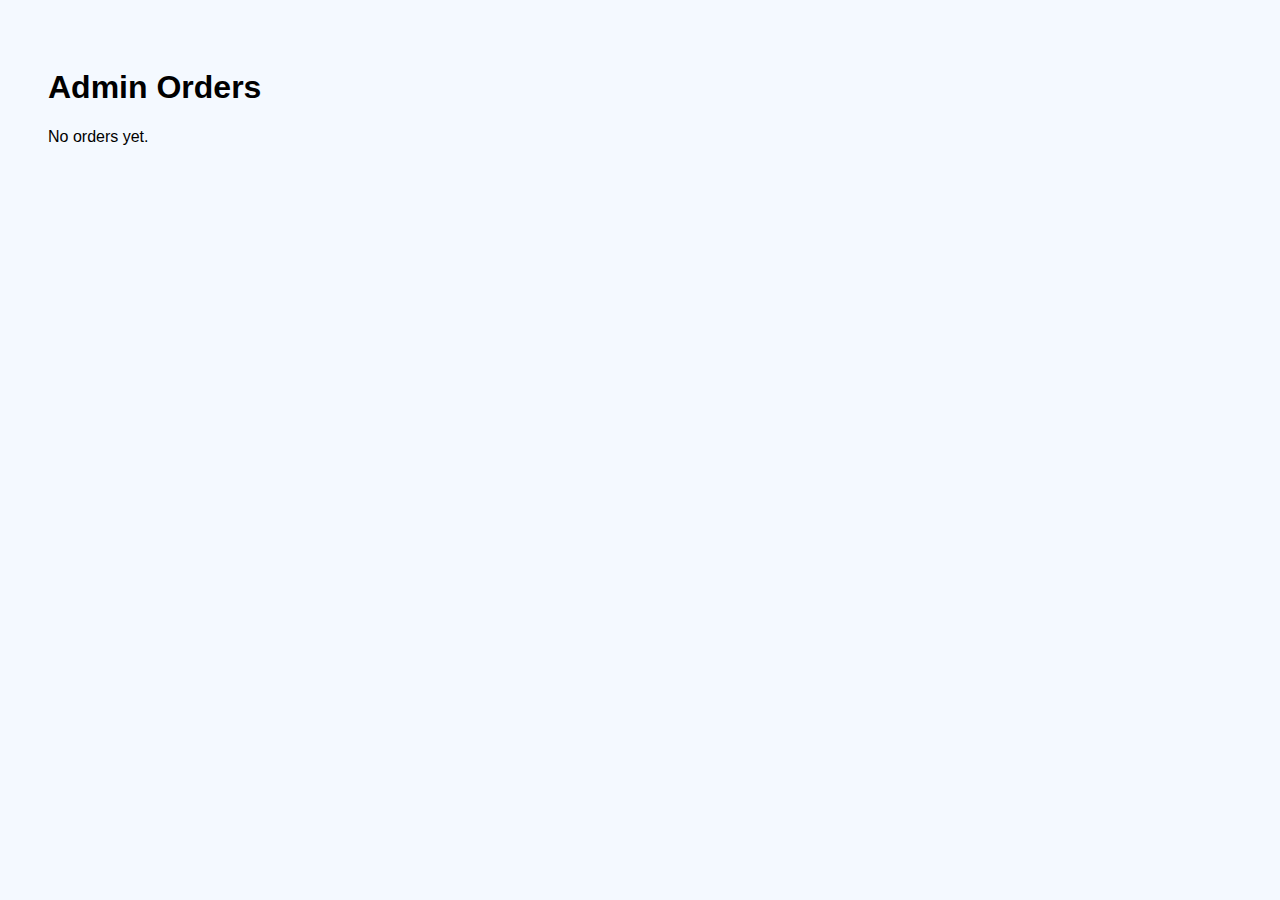
<file: Aqualily/admin.html>
<!DOCTYPE html>
<html>
<head>
<title>Admin Panel - AquaCBC</title>
<style>
body{
  font-family:Arial;
  background:#f4f9ff;
  padding:40px;
}

.order{
  background:white;
  padding:20px;
  margin-bottom:20px;
  border-radius:10px;
  box-shadow:0 3px 10px rgba(0,0,0,0.1);
}
</style>
</head>
<body>

<h1>Admin Orders</h1>

<div id="orders"></div>

<script>
let lastOrder = JSON.parse(localStorage.getItem("lastOrder"));

const container = document.getElementById("orders");

if(lastOrder){
  container.innerHTML = `
    <div class="order">
      <h3>Items:</h3>
      <pre>${JSON.stringify(lastOrder.items, null, 2)}</pre>
      <p><b>Total:</b> Ksh ${lastOrder.total}</p>
      <p><b>Delivery Location:</b> ${lastOrder.location}</p>
      <p><b>Description:</b> ${lastOrder.description}</p>
      <p><b>Payment Method:</b> ${lastOrder.paymentMethod}</p>
    </div>
  `;
} else {
  container.innerHTML = "<p>No orders yet.</p>";
}
</script>

</body>
</html>
</file>
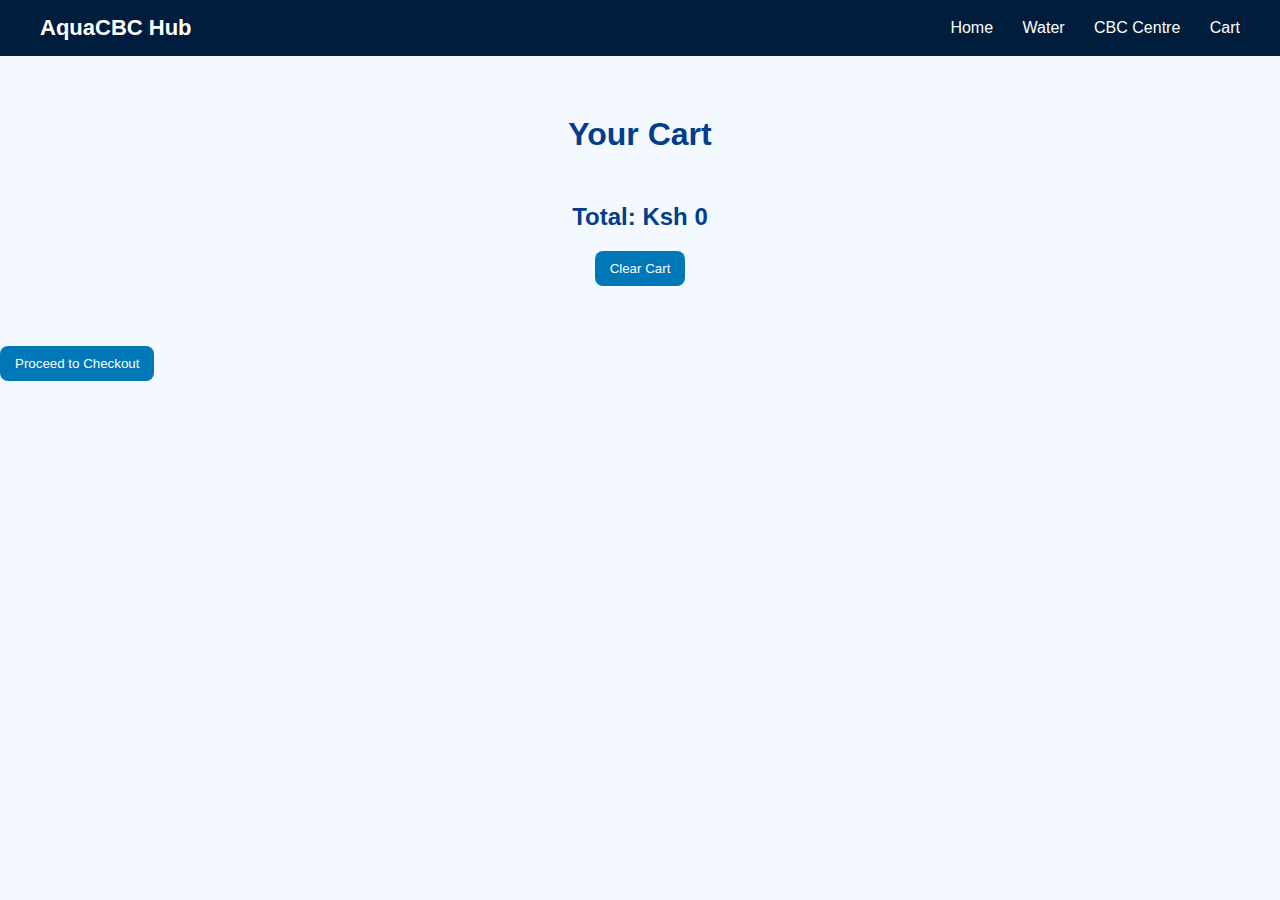
<file: Aqualily/cart.html>
<!DOCTYPE html>
<html>
<head>
<title>Your Cart - AquaCBC Hub</title>
<link rel="stylesheet" href="styles.css">
</head>
<body>

<nav class="navbar">
  <div class="logo">AquaCBC Hub</div>
  <div class="nav-links">
    <a href="index.html">Home</a>
    <a href="water.html">Water</a>
    <a href="cbc.html">CBC Centre</a>
    <a href="cart.html">Cart</a>
  </div>
</nav>

<section>
  <h1>Your Cart</h1>

  <div id="cartItems" class="grid"></div>

  <h2 id="totalPrice"></h2>

  <button onclick="clearCart()">Clear Cart</button>
</section>

<script>
let cart = JSON.parse(localStorage.getItem("cart")) || [];

const cartContainer = document.getElementById("cartItems");
const totalDisplay = document.getElementById("totalPrice");

function displayCart(){
  cartContainer.innerHTML = "";
  let total = 0;

  cart.forEach((item, index) => {
    total += item.price;

    cartContainer.innerHTML += `
      <div class="card">
        <div class="card-content">
          <h3>${item.name}</h3>
          <p>Ksh ${item.price}</p>
          <button onclick="removeItem(${index})">Remove</button>
        </div>
      </div>
    `;
  });

  totalDisplay.innerText = "Total: Ksh " + total;
}

function removeItem(index){
  cart.splice(index, 1);
  localStorage.setItem("cart", JSON.stringify(cart));
  displayCart();
}

function clearCart(){
  localStorage.removeItem("cart");
  cart = [];
  displayCart();
}

displayCart();
</script>

</body>
</html> 
<script>
function addToCart(name, price){
  let cart = JSON.parse(localStorage.getItem("cart")) || [];

  cart.push({name: name, price: price});

  localStorage.setItem("cart", JSON.stringify(cart));

  alert(name + " added to cart!");
}
</script>
<button onclick="location.href='checkout.html'">
  Proceed to Checkout
</button>
</file>
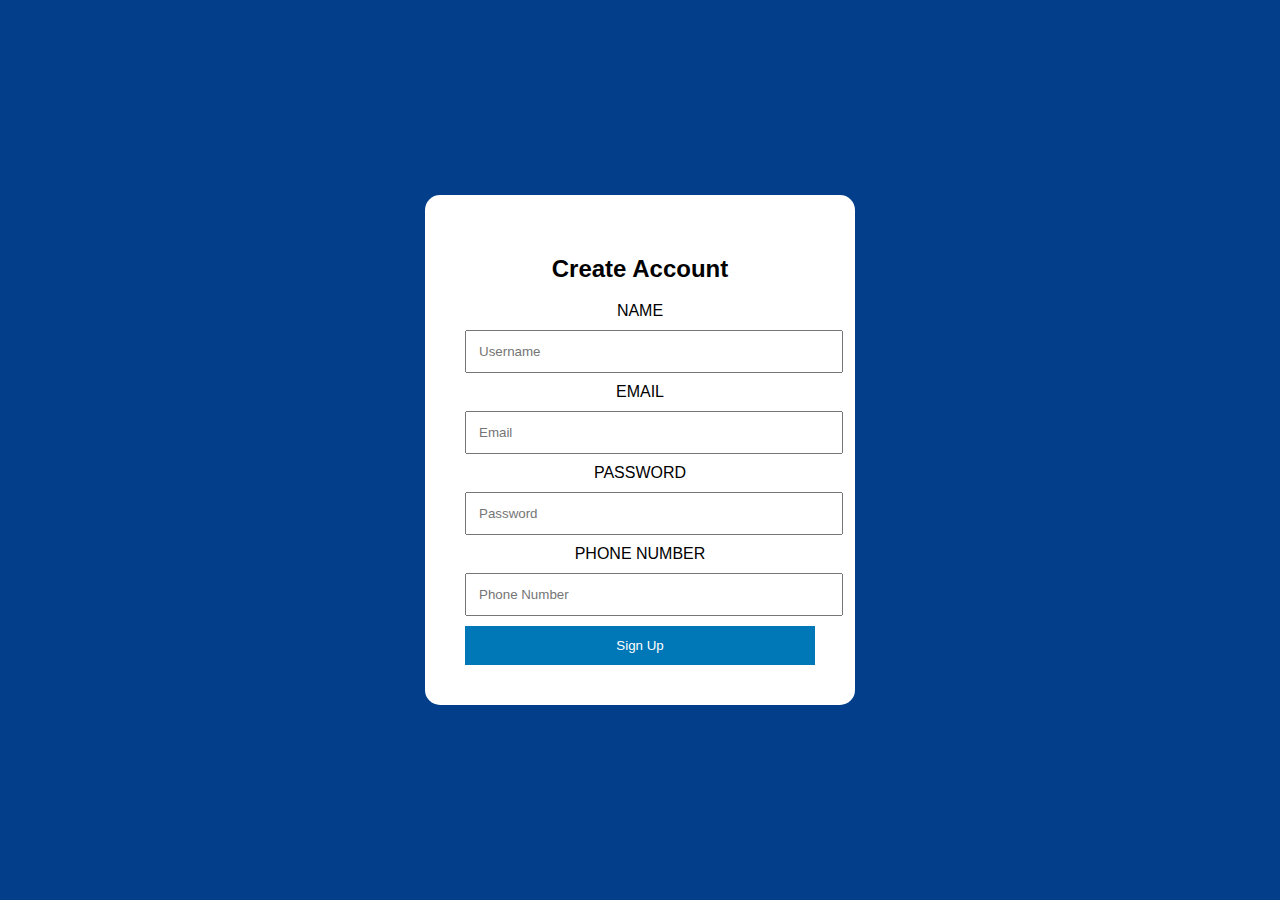
<file: Aqualily/signup.html>
<!DOCTYPE html>
<html>
<head>
<title>Sign Up - AquaCBC</title>
<style>
body{
  margin:0;
  font-family:Arial;
  background:#023e8a;
  display:flex;
  justify-content:center;
  align-items:center;
  height:100vh;
}

.form-box{
  background:white;
  padding:40px;
  border-radius:15px;
  width:350px;
  text-align:center;
}

input{
  width:100%;
  padding:12px;
  margin:10px 0;
}

button{
  width:100%;
  padding:12px;
  background:#0077b6;
  color:white;
  border:none;
  cursor:pointer;
}
</style>
</head>
<body>

<div class="form-box">
  <h2>Create Account</h2>

  NAME<input type="text" id="username" placeholder="Username" required>
 EMAIL <input type="email" id="email" placeholder="Email" required>
  PASSWORD<input type="password" id="password" placeholder="Password" required>
PHONE NUMBER<input type="tel" id="number" placeholder="Phone Number" required>

  <button onclick="signup()">Sign Up</button>
</div>

<script>
function signup(){
  const user = {
    username: document.getElementById("username").value,
    email: document.getElementById("email").value,
    password: document.getElementById("password").value
  };

  localStorage.setItem("user", JSON.stringify(user));
  localStorage.setItem("loggedIn", true);

  alert("Account created successfully!");
  window.location.href="index.html";
}
</script>

</body>
</html>
</file>
<file: Aqualily/styles.css>
/* GENERAL */
body{
  margin:0;
  font-family:Arial, sans-serif;
  background:#f4f9ff;
  color:#023e8a;
}

h1,h2,h3{
  margin:10px 0;
}

section{
  padding:50px 40px;
  text-align:center;
}

/* NAVBAR */
.navbar{
  display:flex;
  justify-content:space-between;
  align-items:center;
  padding:15px 40px;
  background:#001d3d;
}

.logo{
  font-size:22px;
  font-weight:bold;
  color:white;
}

.nav-links a{
  color:white;
  text-decoration:none;
  margin-left:25px;
  transition:0.3s;
}

.nav-links a:hover{
  color:#90e0ef;
}

/* GRID */
.grid{
  display:flex;
  flex-wrap:wrap;
  justify-content:center;
  gap:30px;
  margin-top:40px;
}

/* PRODUCT CARD */
.card{
  width:280px;
  background:white;
  border-radius:15px;
  overflow:hidden;
  box-shadow:0 4px 12px rgba(0,0,0,0.1);
  transition:0.3s;
}

.card:hover{
  transform:translateY(-5px);
  box-shadow:0 8px 20px rgba(0,0,0,0.2);
}

.card img{
  width:100%;
  height:180px;
  object-fit:cover;
}

.card-content{
  padding:20px;
}

button{
  padding:10px 15px;
  border:none;
  background:#0077b6;
  color:white;
  border-radius:8px;
  cursor:pointer;
  margin-top:10px;
}

button:hover{
  background:#023e8a;
}
</file>
